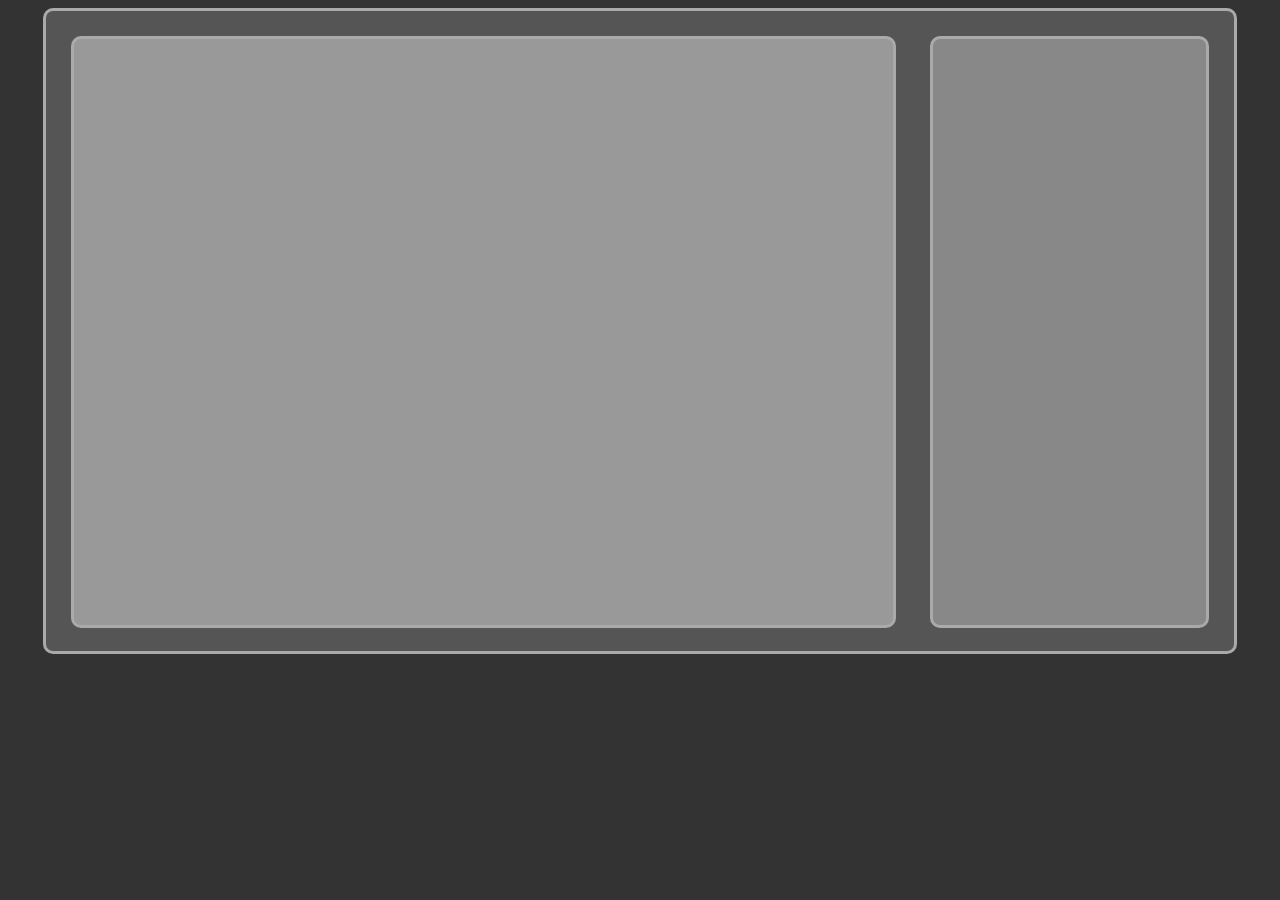
<file: index.html>
<!doctype html>
<html>
<head>
<meta charset="utf-8">
<title>Slideshow</title>
<link href="css/slideshow.css" rel="stylesheet">
</head>

<body>
      
    <div id="slideshow">   
       <div id="bigPic"></div>
       <div id="thumbnails"></div>
    </div>
      
</body>
    
</html>
</file>
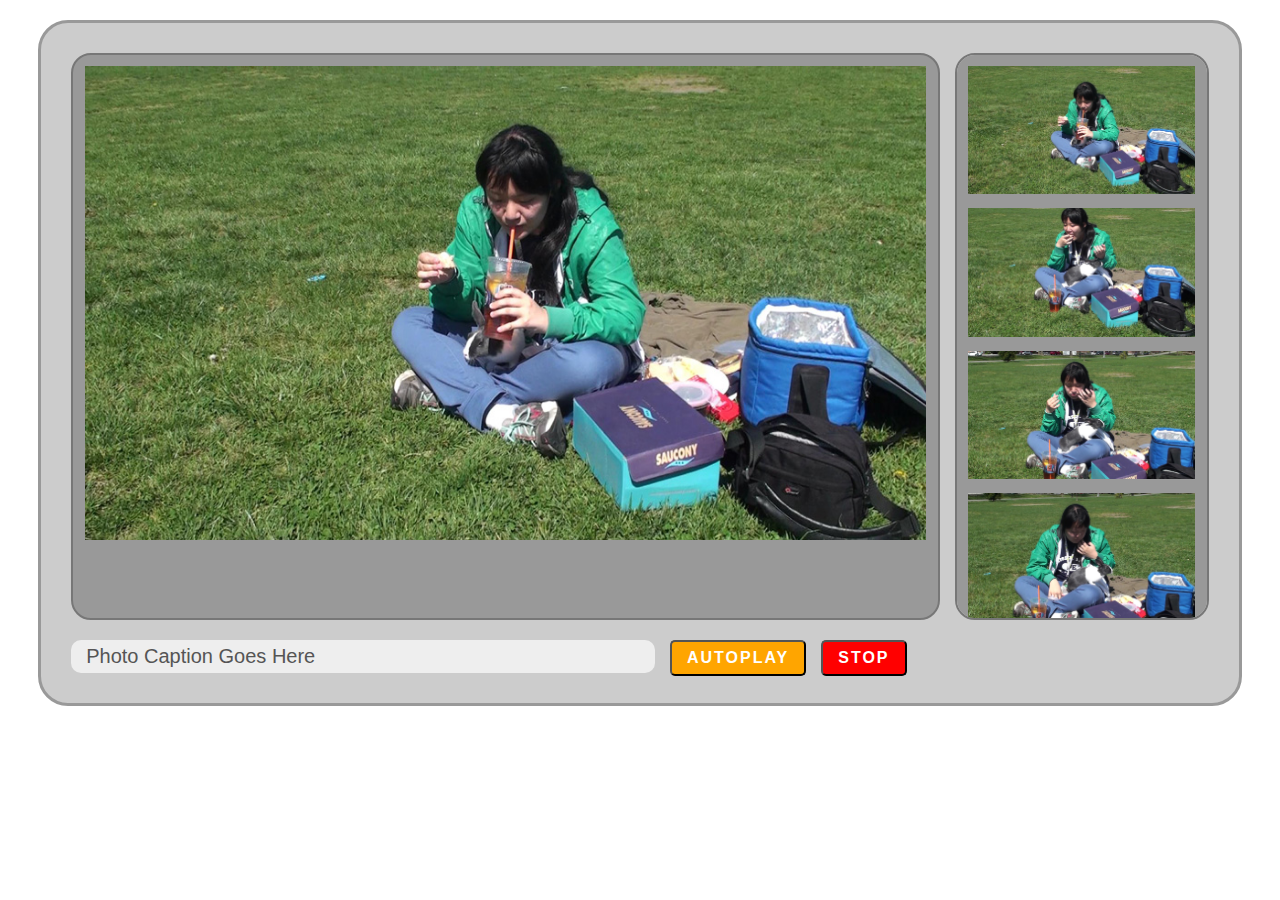
<file: slideshow-all-JS.html>
<!DOCTYPE html>
<html lang="en"> 
    
	<head>
		<title>Javascript Slideshow</title>	
	</head>
    
	<body>
        <!-- Slideshow is made in pure JS -->
    </body>
    
    <script src="js/slideshow-all-JS.js"></script>
    
</html>
</file>
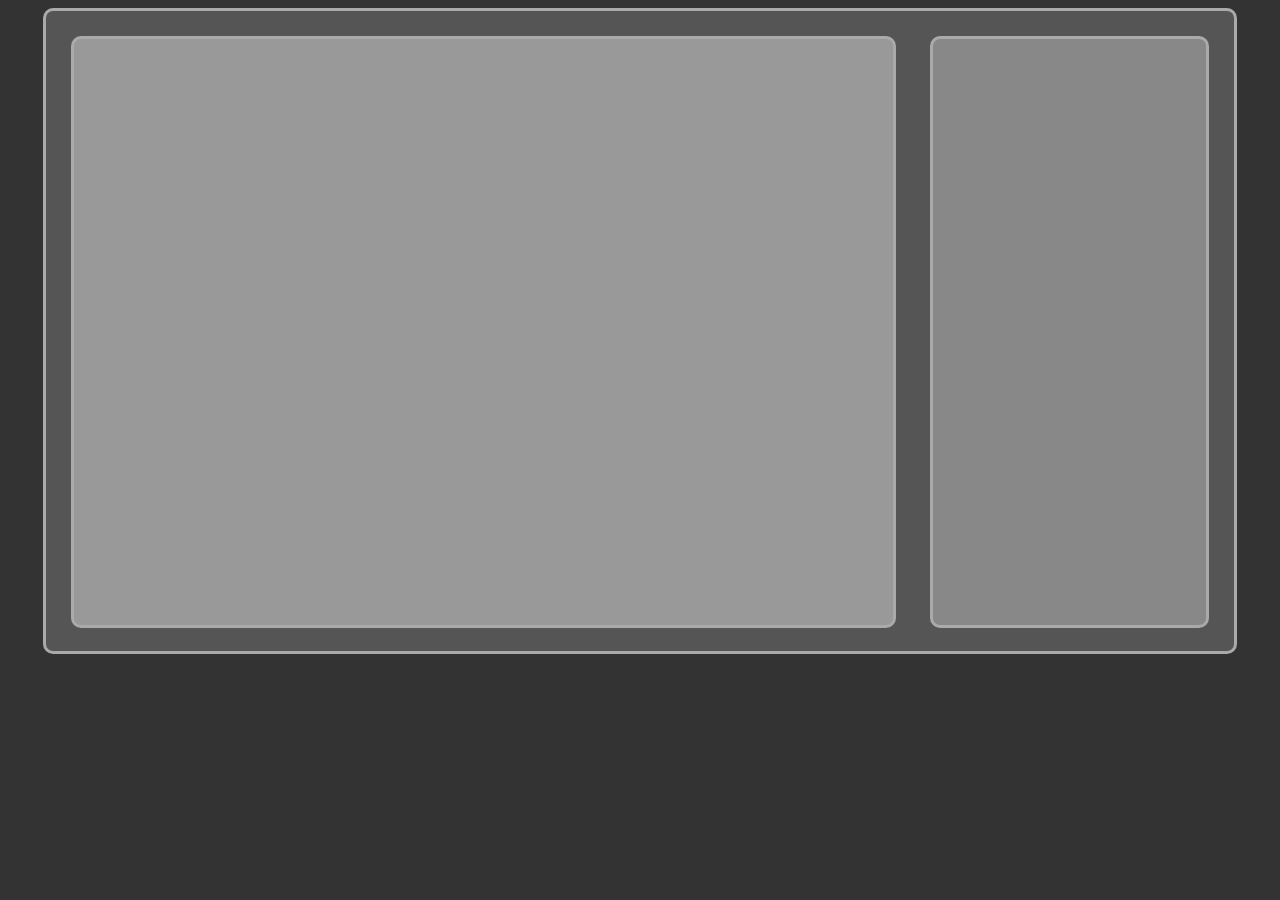
<file: slideshow.html>
<!DOCTYPE html>
<html lang="en">
	<head>
		<title>Javascript Slideshow</title>
		<link href="css/slideshow.css" type="text/css" rel="stylesheet">
	
	</head>
    
	<body>
        
		<div id="slideshow">
            <div id="bigPic">
            </div>
			<div id="thumbnails"></div>
		</div>
		
	</body>

    <script src="js/slideshow.js"></script>
    
</html>
</file>
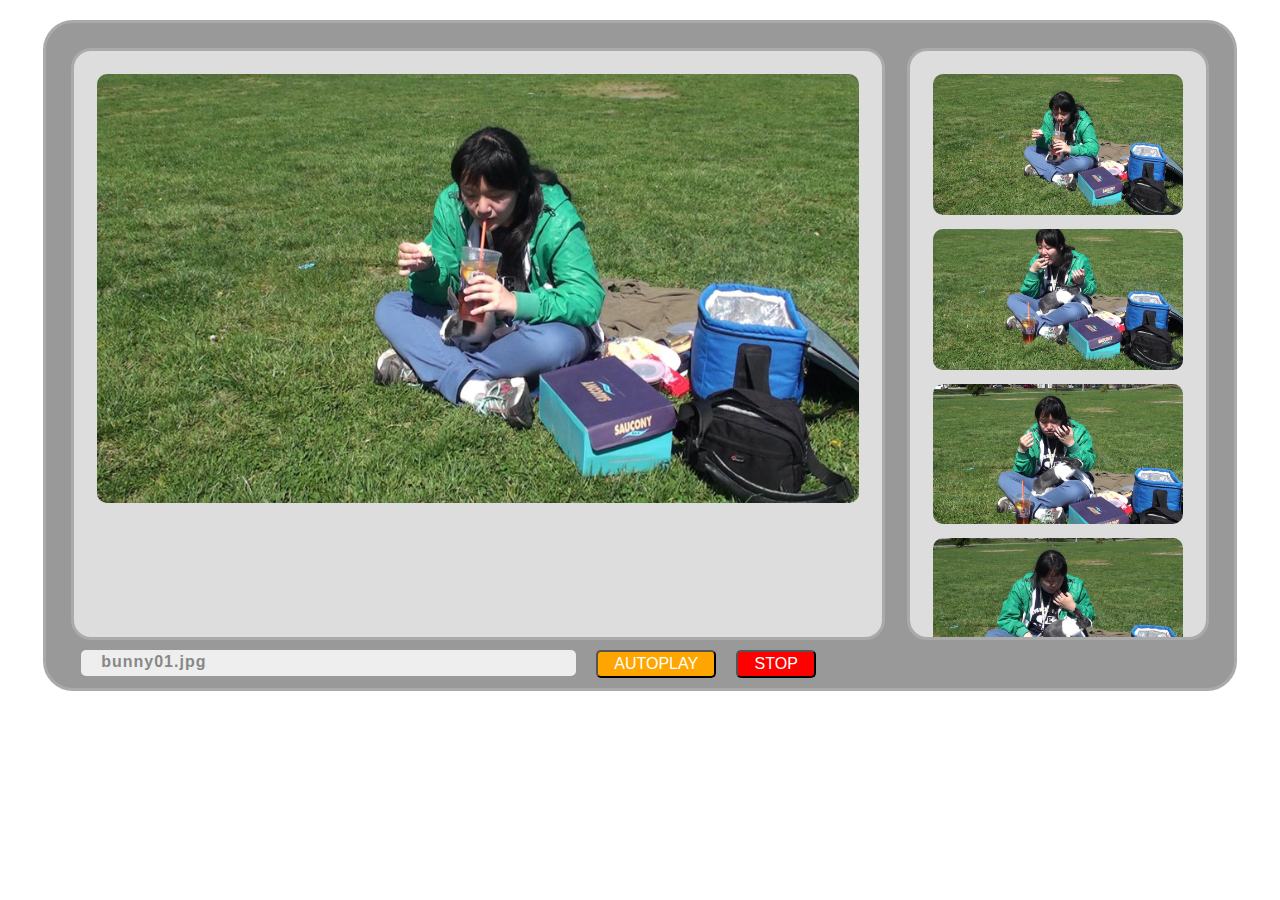
<file: slideshow2.html>
<!DOCTYPE html>
<html lang="en"> 
    
	<head>
		<title>Javascript Slideshow</title>	
	</head>
    
	<body>
        
    </body>
    
    <script src="js/slideshow.js"></script>
    
    <script>
        var mySlideshow = new Slideshow();
        mySlideshow.init();
    </script>
    
</html>
</file>
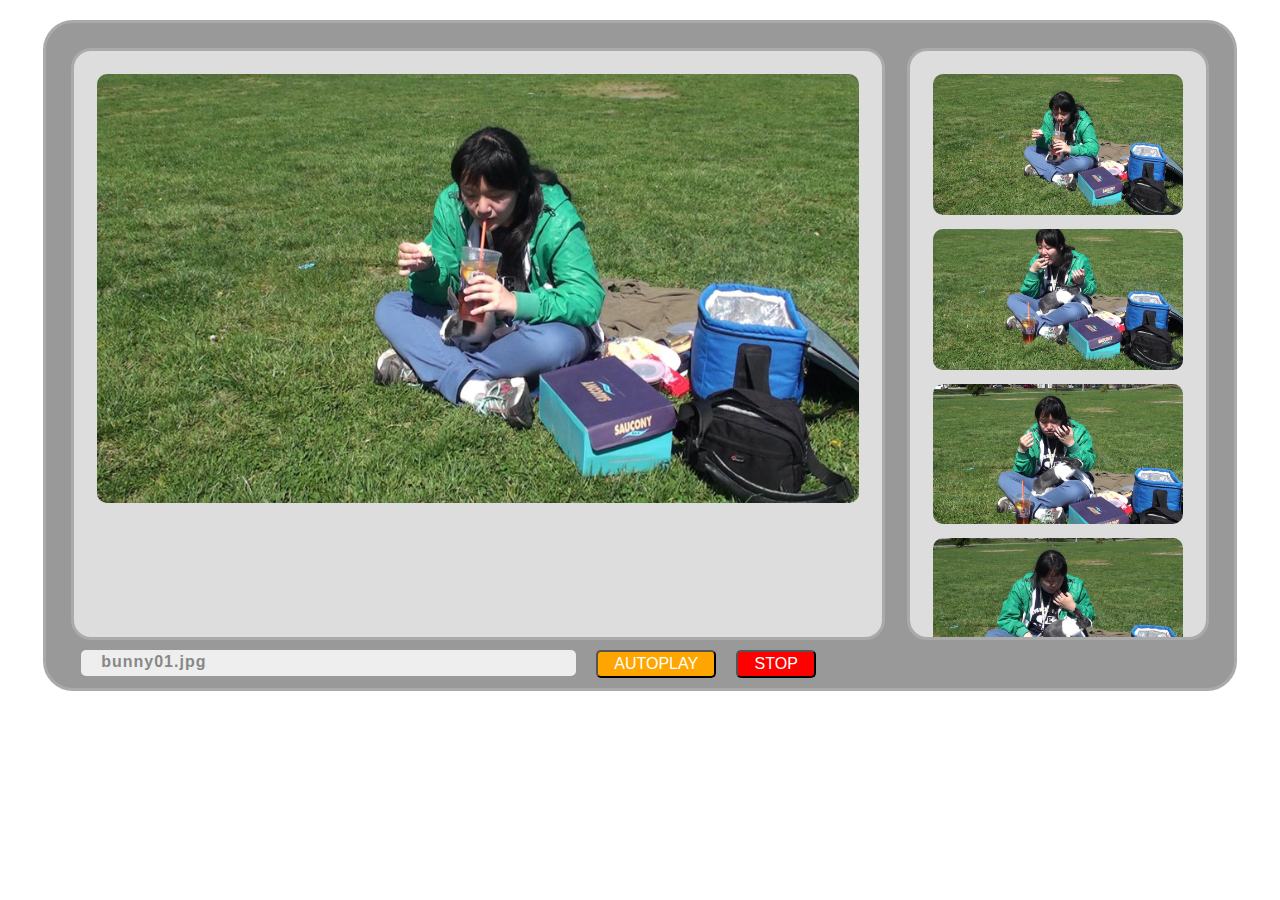
<file: slideshow3.html>
<!DOCTYPE html>
<html lang="en"> 
    
	<head>
		<title>Javascript Slideshow</title>	
	</head>
    
	<body>
        
    </body>
    
    <script src="js/slideshow3.js"></script>
    
    <script>
        var slideshow = new Slideshow();
        slideshow.init();
    </script>
    
</html>
</file>
<file: css/slideshow.css>
@charset = "UTF-8";

body {
    background-color: #333;  
}

#slideshow {
     width: 90%;
     background-color: #555;
     padding: 25px; 
     height: 590px;
     margin: 0 auto;
     border-radius: 10px;
     border: 3px solid #AAA;
}

#bigPic {
    width: 68%;
    background-color: #999;
    padding: 2%; 
    height: 540px;
    float: left;
    border-radius: 10px;
    margin-right: 1%;
    border: 3px solid #AAA;
}

img {
    width: 100%;
    height: auto;
}

#thumbnails {
    width: 20%;
    background-color: #888;
    padding: 2%; 
    height: 540px;
    float: right;
    border-radius: 10px;
    border: 3px solid #AAA;
    overflow-y: scroll;
}
</file>
